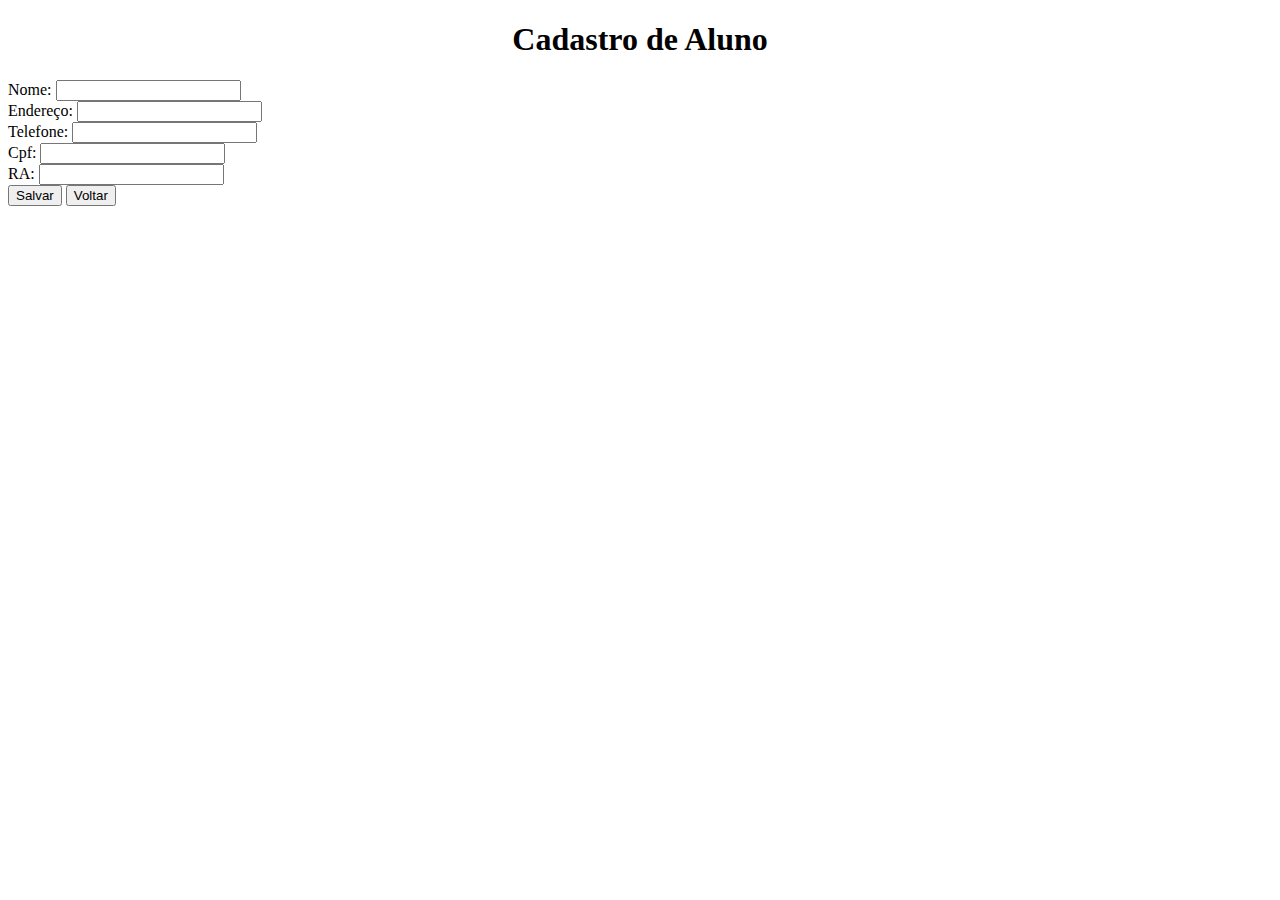
<file: FatecWebSystem/websystem/src/main/resources/templates/aluno/formularioAluno.html>
<!DOCTYPE html>
<html lang="pt-BR">
  <head>
    <meta charset="UTF-8" />
    <meta name="viewport" content="width=device-width, initial-scale=1.0" />
    <title>Cadastro de Alunos</title>
  </head>
  <body>
    <h1 style="text-align: center">Cadastro de Aluno</h1>

    <form th:action="@{/alunos/salvar}" method="post" th:object="${aluno}">
      <input type="hidden" name="idAluno" th:field="*{idAluno}" readonly />

      <label for="nomeAluno">Nome:</label>
      <input
        type="text"
        id="nomeAluno"
        name="nomeAluno"
        th:field="*{nomeAluno}"
      />
      <br />

      <label for="enderecoAluno">Endereço:</label>
      <input
        type="text"
        id="enderecoAluno"
        name="enderecoAluno"
        th:field="*{enderecoAluno}"
      />
      <br />

      <label for="telefoneAluno">Telefone:</label>
      <input
        type="text"
        id="telefoneAluno"
        name="telefoneAluno"
        th:field="*{telefoneAluno}"
      />
      <br />

      <label for="cpfAluno">Cpf:</label>
      <input type="text" id="cpfAluno" name="cpfAluno" th:field="*{cpfAluno}" />
      <br />

      <label for="raAluno">RA:</label>
      <input type="text" id="raAluno" name="raAluno" th:field="*{raAluno}" />
      <br />

      <button type="submit">Salvar</button>
      <a href="/fatec"><button>Voltar</button></a>
    </form>
  </body>
</html>
</file>
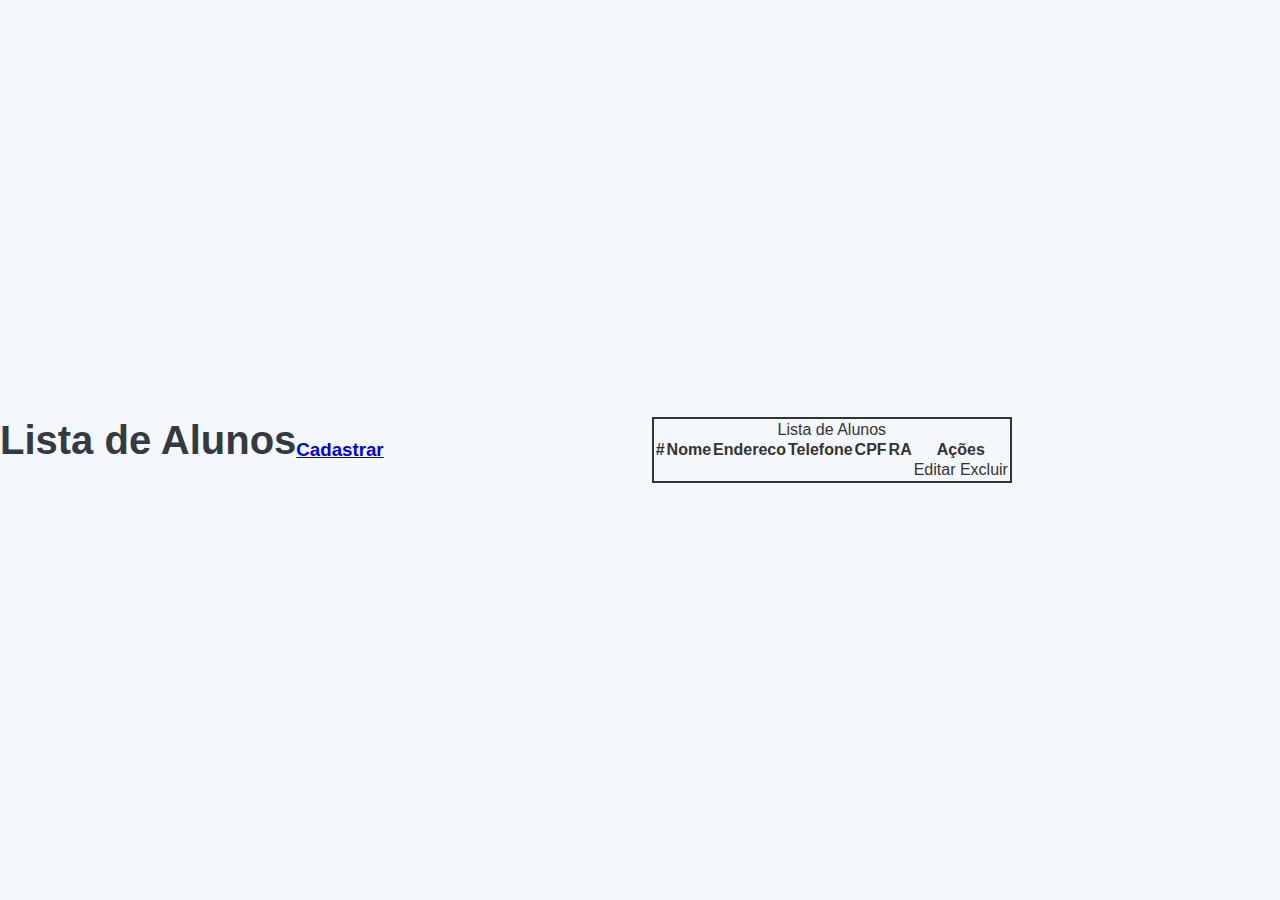
<file: FatecWebSystem/websystem/src/main/resources/templates/aluno/listaAluno.html>
<!DOCTYPE html>
<html lang="pt-br">
  <head>
    <meta charset="UTF-8" />
    <meta name="viewport" content="width=device-width, initial-scale=1.0" />
    <link rel="stylesheet" href="../../static/css/style.css" />
    <title>Lista de Alunos</title>
  </head>
  <body>
    <h1 style="text-align: center">Lista de Alunos</h1>
    <h3 style="text-align: center"><a href="/alunos/criar">Cadastrar</a></h3>

    <!-- Tabela para listar os alunos cadastrados -->
    <table style="margin: 0 auto; border: 2px solid">
      <tr>
        <td colspan="8" style="text-align: center">Lista de Alunos</td>
      </tr>
      <tr>
        <th>#</th>
        <th>Nome</th>
        <th>Endereco</th>
        <th>Telefone</th>
        <th>CPF</th>
        <th>RA</th>
        <th colspan="2">Ações</th>
      </tr>
      <tr th:each="aluno : ${alunos}">
        <td th:text="${aluno.idAluno}"></td>
        <td th:text="${aluno.nomeAluno}"></td>
        <td th:text="${aluno.enderecoAluno}"></td>
        <td th:text="${aluno.telefoneAluno}"></td>
        <td th:text="${aluno.cpfAluno}"></td>
        <td th:text="${aluno.raAluno}"></td>
        <td>
          <a th:href="@{/alunos/editar/{id}(id=${aluno.idAluno})}">Editar</a>
          <a th:href="@{/alunos/excluir/{id}(id=${aluno.idAluno})}">Excluir</a>
        </td>
      </tr>
    </table>
  </body>
</html>
</file>
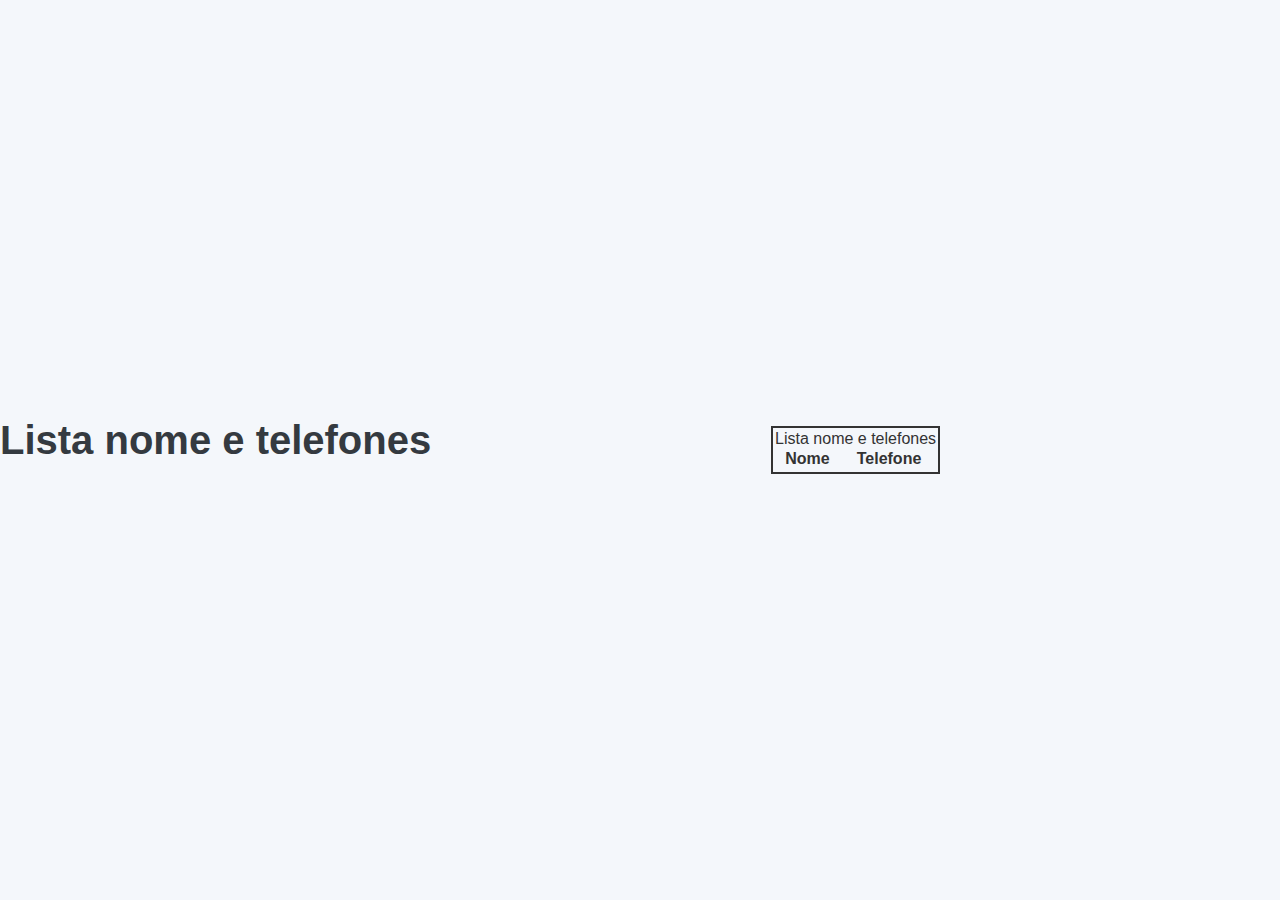
<file: FatecWebSystem/websystem/src/main/resources/templates/aluno/listaNomeTelefone.html>
<!DOCTYPE html>
<html lang="pt-br">
  <head>
    <meta charset="UTF-8" />
    <meta name="viewport" content="width=device-width, initial-scale=1.0" />
    <link rel="stylesheet" href="../../static/css/style.css" />
    <title>Lista de nome e telefones</title>
  </head>
  <body>
    <h1 style="text-align: center">Lista nome e telefones</h1>

    <!-- Tabela para listar os alunos cadastrados -->
    <table style="margin: 0 auto; border: 2px solid">
      <tr>
        <td colspan="2" style="text-align: center">Lista nome e telefones</td>
      </tr>
      <tr>
        <th>Nome</th>
        <th>Telefone</th>
      </tr>
      <tr th:each="aluno : ${alunos}">
        <td th:text="${aluno.nomeAluno}"></td>
        <td th:text="${aluno.telefoneAluno}"></td>
      </tr>
    </table>
  </body>
</html>
</file>
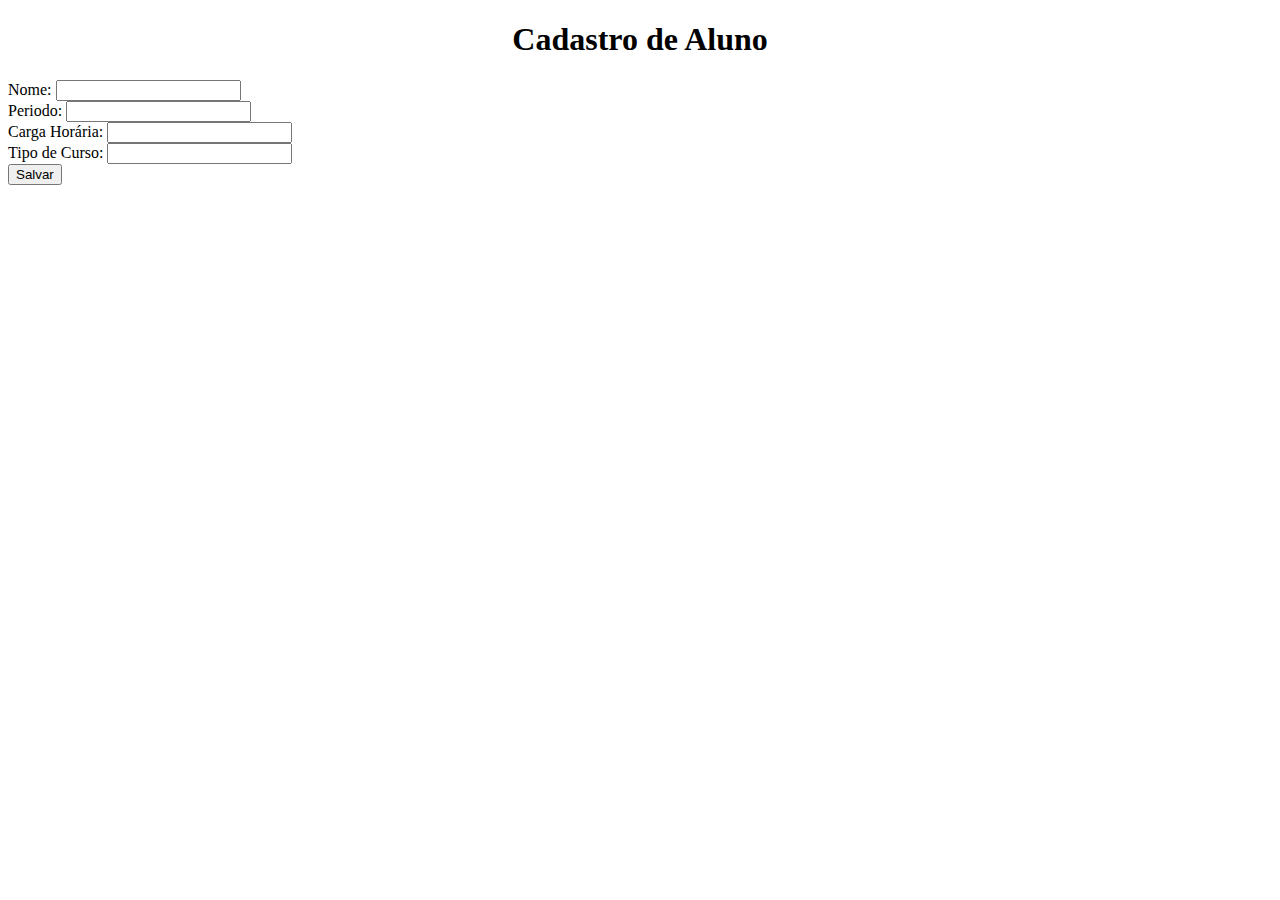
<file: FatecWebSystem/websystem/src/main/resources/templates/curso/formularioCurso.html>
<!DOCTYPE html>
<html lang="en">
  <head>
    <meta charset="UTF-8" />
    <meta name="viewport" content="width=device-width, initial-scale=1.0" />
    <title>Cadastro de Cursos</title>
  </head>
  <body>
    <h1 style="text-align: center">Cadastro de Aluno</h1>

    <form th:action="@{/cursos/salvar}" method="post" th:object="${curso}">
      <input type="hidden" name="idCurso" th:field="*{idCurso}" readonly />

      <label for="nomeCurso">Nome:</label>
      <input
        type="text"
        id="nomeCurso"
        name="nomeCurso"
        th:field="*{nomeCurso}"
      />
      <br />

      <label for="periodoCurso">Periodo:</label>
      <input
        type="text"
        id="periodoCurso"
        name="periodoCurso"
        th:field="*{periodoCurso}"
      />
      <br />

      <label for="chCurso">Carga Horária:</label>
      <input type="text" id="chCurso" name="chCurso" th:field="*{chCurso}" />
      <br />

      <label for="tipoCurso">Tipo de Curso:</label>
      <input
        type="text"
        id="tipoCurso"
        name="tipoCurso"
        th:field="*{tipoCurso}"
      />
      <br />

      <button type="submit">Salvar</button>
    </form>
  </body>
</html>
</file>
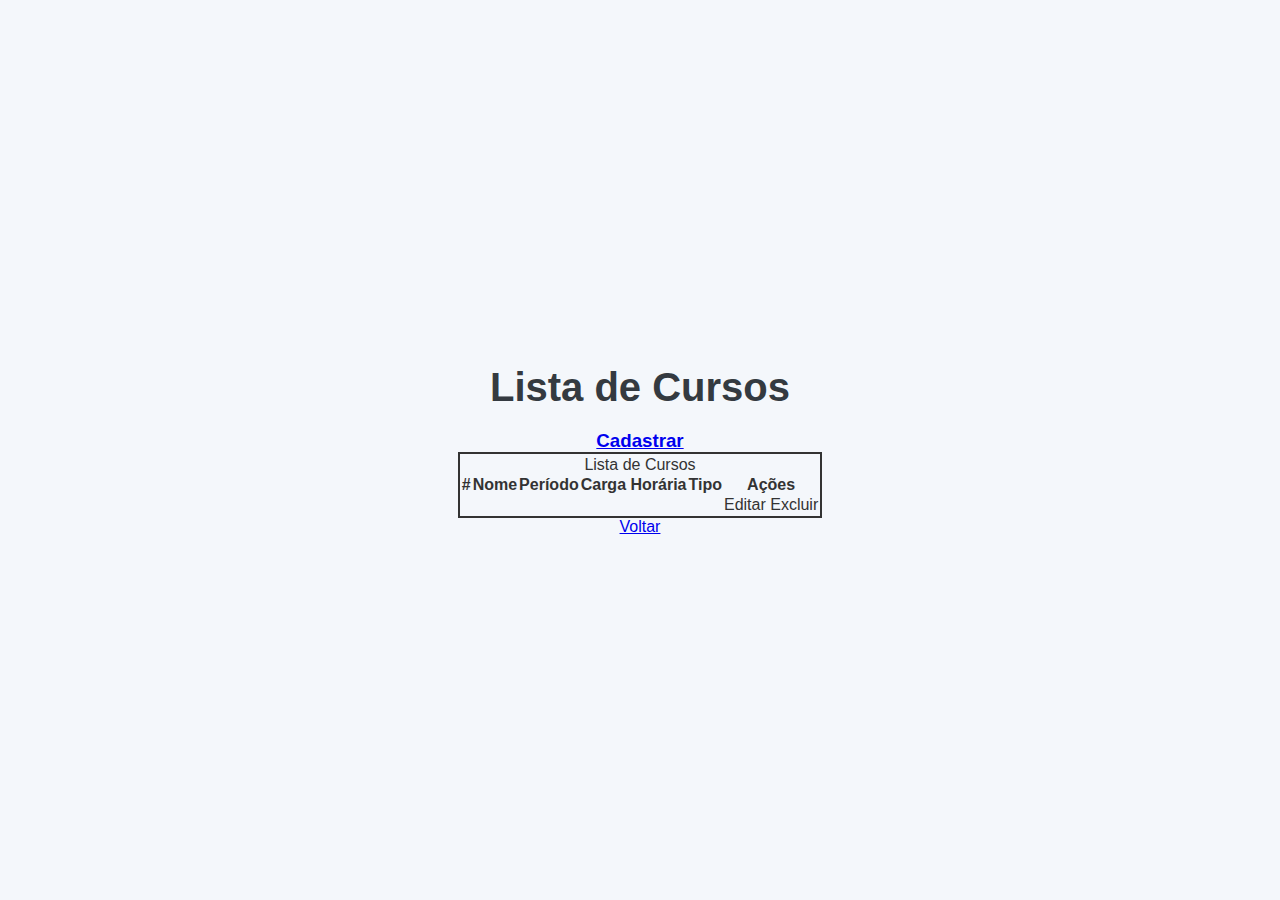
<file: FatecWebSystem/websystem/src/main/resources/templates/curso/listaCurso.html>
<!DOCTYPE html>
<html lang="pt-br">
  <head>
    <meta charset="UTF-8" />
    <meta name="viewport" content="width=device-width, initial-scale=1.0" />
    <title>Lista de Cursos</title>
    <style>
      * {
        margin: 0;
        padding: 0;
        box-sizing: border-box;
      }

      /* Estilo do body */
      body {
        font-family: Arial, sans-serif;
        background-color: #f4f7fb;
        color: #333;
        display: flex;
        justify-content: center;
        align-items: center;
        height: 100vh;
        text-align: center;
      }

      /* Estilo do container principal */
      .container {
        max-width: 900px;
        width: 100%;
        padding: 20px;
      }

      /* Estilo do título principal */
      h1 {
        font-size: 2.5rem;
        color: #343a40;
        margin-bottom: 20px;
      }

      /* Estilo dos links de navegação */
      .menu-links {
        display: flex;
        justify-content: center;
        gap: 30px;
      }

      /* Estilo dos botões (links) */
      .menu-links a {
        text-decoration: none;
        font-size: 1.2rem;
        color: #fff;
        background-color: #007bff;
        padding: 12px 24px;
        border-radius: 5px;
        font-weight: 600;
        transition: background-color 0.3s, transform 0.2s;
      }

      /* Efeito de hover nos botões */
      .menu-links a:hover {
        background-color: #0056b3;
        transform: scale(1.05);
      }

      /* Efeito de foco para acessibilidade */
      .menu-links a:focus {
        outline: 2px solid #ffcc00;
        outline-offset: 2px;
      }
    </style>
  </head>
  <body>
    <div class="container">
      <h1 style="text-align: center">Lista de Cursos</h1>
      <h3 style="text-align: center"><a href="/cursos/criar">Cadastrar</a></h3>

      <!-- Tabela para listar os alunos cadastrados -->
      <table style="margin: 0 auto; border: 2px solid">
        <tr>
          <td colspan="8" style="text-align: center">Lista de Cursos</td>
        </tr>
        <tr>
          <th>#</th>
          <th>Nome</th>
          <th>Período</th>
          <th>Carga Horária</th>
          <th>Tipo</th>
          <th colspan="2">Ações</th>
        </tr>
        <tr th:each="curso : ${cursos}">
          <td th:text="${curso.idCurso}"></td>
          <td th:text="${curso.nomeCurso}"></td>
          <td th:text="${curso.periodoCurso}"></td>
          <td th:text="${curso.chCurso}"></td>
          <td th:text="${curso.tipoCurso}"></td>
          <td>
            <a th:href="@{/cursos/editar/{id}(id=${curso.idCurso})}">Editar</a>
            <a th:href="@{/cursos/excluir/{id}(id=${curso.idCurso})}"
              >Excluir</a
            >
          </td>
        </tr>
      </table>
      <a href="/fatecweb">Voltar</a>
    </div>
  </body>
</html>
</file>
<file: FatecWebSystem/websystem/src/main/resources/static/css/style.css>
* {
  margin: 0;
  padding: 0;
  box-sizing: border-box;
}

/* Estilo do body */
body {
  font-family: Arial, sans-serif;
  background-color: #f4f7fb;
  color: #333;
  display: flex;
  justify-content: center;
  align-items: center;
  height: 100vh;
  text-align: center;
}

/* Estilo do container principal */
.container {
  max-width: 900px;
  width: 100%;
  padding: 20px;
}

/* Estilo do título principal */
h1 {
  font-size: 2.5rem;
  color: #343a40;
  margin-bottom: 20px;
}

/* Estilo dos links de navegação */
.menu-links {
  display: flex;
  justify-content: center;
  gap: 30px;
}

/* Estilo dos botões (links) */
.menu-links a {
  text-decoration: none;
  font-size: 1.2rem;
  color: #fff;
  background-color: #007bff;
  padding: 12px 24px;
  border-radius: 5px;
  font-weight: 600;
  transition: background-color 0.3s, transform 0.2s;
}

/* Efeito de hover nos botões */
.menu-links a:hover {
  background-color: #0056b3;
  transform: scale(1.05);
}

/* Efeito de foco para acessibilidade */
.menu-links a:focus {
  outline: 2px solid #ffcc00;
  outline-offset: 2px;
}
</file>
